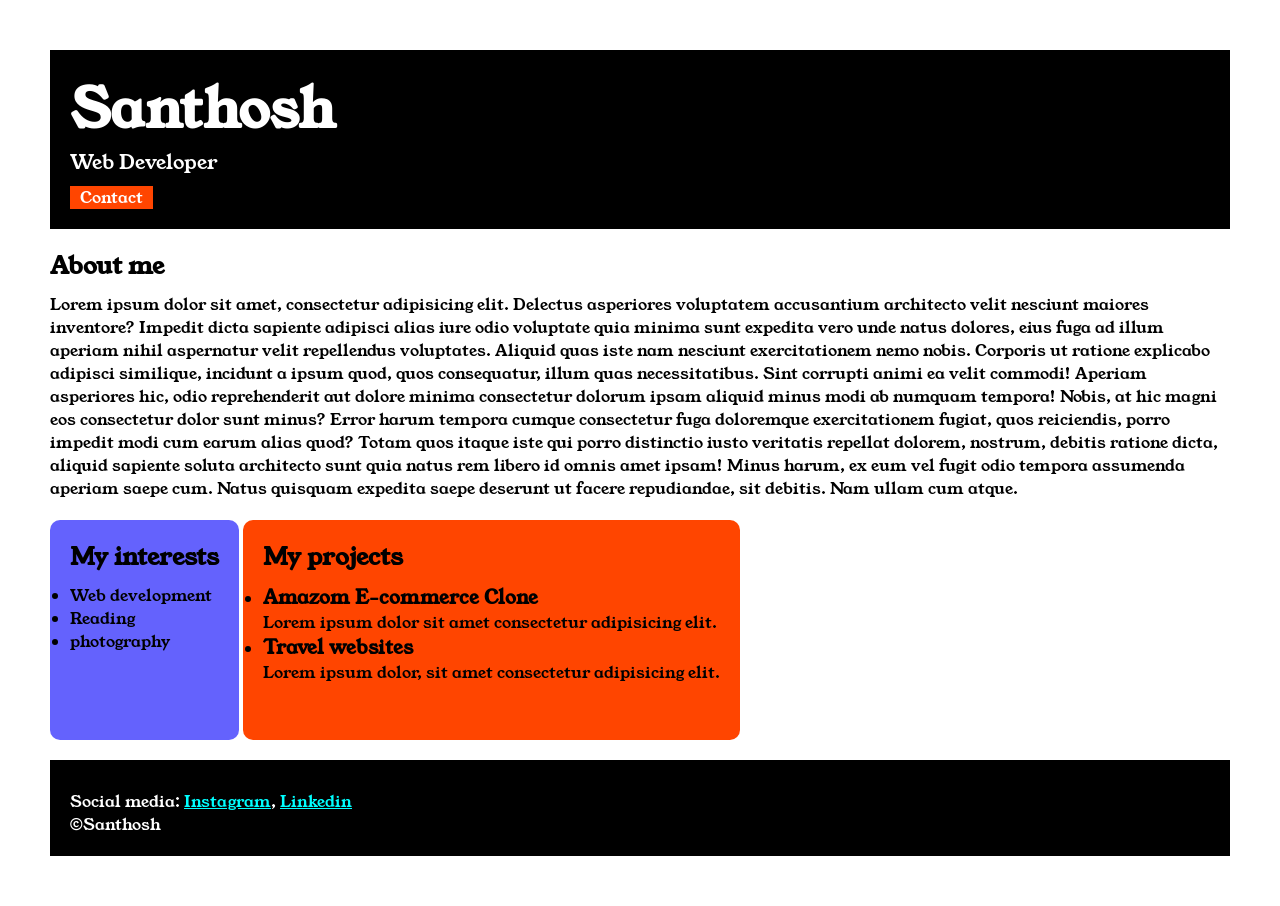
<file: index.html>
<!DOCTYPE html>
<html lang="en">

<head>
    <title>Portfolio</title>
    <link rel="stylesheet" href="style.css">
    <link rel="preconnect" href="https://fonts.googleapis.com">
    <link rel="preconnect" href="https://fonts.gstatic.com" crossorigin>
    <link href="https://fonts.googleapis.com/css2?family=Young+Serif&display=swap" rel="stylesheet">
</head>

<body>
    <div class="container">
    <div class="sec-one">
        <h1 class="sec-one__name">Santhosh</h1>
        <p class="sec-one__role">Web Developer</p>
        <a class="sec-one__contact" href="index1.html">Contact</a>
    </div>

    <div class="sec-two">
    <h2 class="sec-two__title">About me</h2>
    <p class="sec-two__desc">Lorem ipsum dolor sit amet, consectetur adipisicing elit. Delectus asperiores voluptatem accusantium architecto
        velit nesciunt maiores inventore? Impedit dicta sapiente adipisci alias iure odio voluptate quia minima sunt
        expedita vero unde natus dolores, eius fuga ad illum aperiam nihil aspernatur velit repellendus voluptates.
        Aliquid quas iste nam nesciunt exercitationem nemo nobis. Corporis ut ratione explicabo adipisci similique,
        incidunt a ipsum quod, quos consequatur, illum quas necessitatibus. Sint corrupti animi ea velit commodi!
        Aperiam asperiores hic, odio reprehenderit aut dolore minima consectetur dolorum ipsam aliquid minus modi ab
        numquam tempora! Nobis, at hic magni eos consectetur dolor sunt minus? Error harum tempora cumque consectetur
        fuga doloremque exercitationem fugiat, quos reiciendis, porro impedit modi cum earum alias quod? Totam quos
        itaque iste qui porro distinctio iusto veritatis repellat dolorem, nostrum, debitis ratione dicta, aliquid
        sapiente soluta architecto sunt quia natus rem libero id omnis amet ipsam! Minus harum, ex eum vel fugit odio
        tempora assumenda aperiam saepe cum. Natus quisquam expedita saepe deserunt ut facere repudiandae, sit debitis.
        Nam ullam cum atque. 
        </div>

        <div class="sec-three">
    <h2 class="sec-three__title">My interests</h2>
    <ul class="sec-three__desc">
        <li>Web development</li>
        <li>Reading</li>
        <li>photography</li>
    </ul>
    </div>

    <div class="sec-four">
    <h2 class="sec-four__title">My projects</h2>
    <ul class="sec-four__desc">
        <li>
            <h3>Amazom E-commerce Clone</h3>
        </li>
        <p>Lorem ipsum dolor sit amet consectetur adipisicing elit. </p>
        <li>
            <h3>Travel websites</h3>
        </li>
        <p>Lorem ipsum dolor, sit amet consectetur adipisicing elit. </p>
    </ul>
    </div>

    <div class="sec-five"> 
    <p class="sec-five__title">Social media:
        <a href="https://www.instagram.com/mr._santhosh_official__">Instagram</a>,
        <a href="https://www.linkedin.com/in/mr-santhosh-k">Linkedin</a>
    </p>

    <p class="sec-five__desc">&copy;Santhosh</p>
    </div>
    
</div>
</body>

</html>
</file>
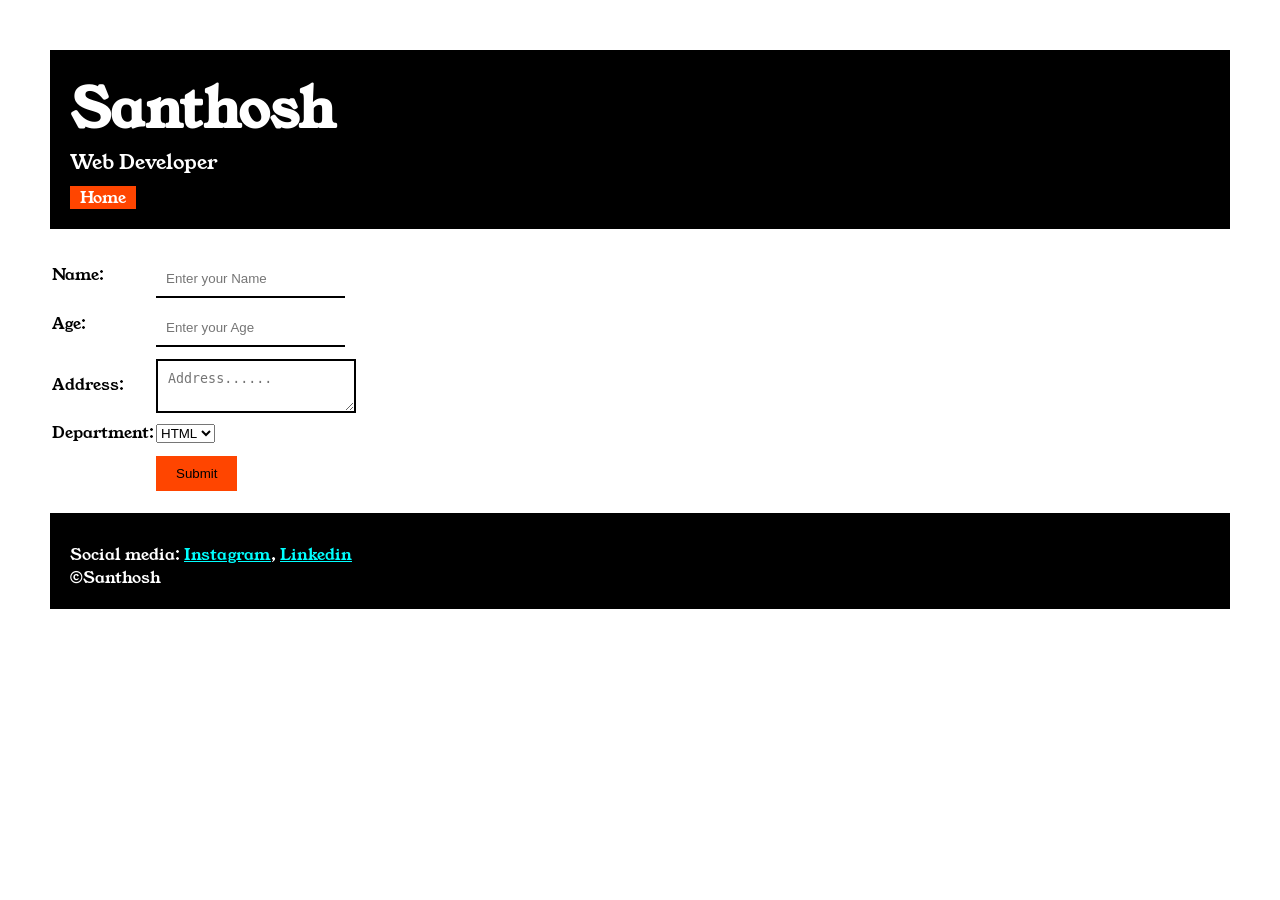
<file: index1.html>
<!DOCTYPE html>
<html lang="en">

<head>
    <link rel="stylesheet" href="style.css">
    <link rel="preconnect" href="https://fonts.googleapis.com">
    <link rel="preconnect" href="https://fonts.gstatic.com" crossorigin>
    <link href="https://fonts.googleapis.com/css2?family=Young+Serif&display=swap" rel="stylesheet">
    <title>Contact</title>
</head>

<body>
     <div class="container">
    <div class="sec-one">
        <h1 class="sec-one__name">Santhosh</h1>
        <p class="sec-one__role">Web Developer</p>
        <a class="sec-one__contact" href="index.html">Home</a>
    </div>

    <div class="sec__contact">
    <form>
        <table>
            <tr>
                <td>Name:</td>
                <td><input type="text" placeholder="Enter your Name" class="sec__contact-input" ></td>
            </tr>
            <tr>
                <td>Age:</td>
                <td><input type="number" placeholder="Enter your Age" class="sec__contact-input"></td>
            </tr>
            <tr>
                <td>Address:</td>
                <td><textarea placeholder="Address......" class="sec__contact-textarea"></textarea></td>
            </tr>
            <tr>
                <td>Department:</td>
                <td><select>
                        <option>HTML</option>
                        <option>CSS</option>
                        <option>JS</option>
                    </select></td>
            </tr>
            <tr>
                <td></td>
                <td><input type="submit" class="sec__contact-submit"></td>
            </tr>
        </table>
    </form>
    </div>

     <div class="sec-five"> 
    <p class="sec-five__title">Social media:
        <a href="https://https://www.instagram.com/mr._santhosh_official__">Instagram</a>,
        <a href="https://www.linkedin.com/in/mr-santhosh-k">Linkedin</a>
    </p>

    <p class="sec-five__desc">&copy;Santhosh</p>
    </div>
</body>

</html>
</file>
<file: style.css>
*{
    padding: 0;
    margin: 0;
}
body{
  font-family: "Young Serif", serif;
}
.container{
    padding: 50px;
}
.sec-one{
    background-color: black;
    color: white;
    padding: 20px;
}
.sec-one__name{
    font-size: 55px;   
}
.sec-one__role{
    font-size: 20px;
}
.sec-one__contact{
    text-decoration: none;
    background-color: orangered;
    color: white;
    padding-left: 10px;
    padding-right: 10px;
    margin-top: 10px;
    display: inline-block;
}
.sec-two,.sec-three,.sec-four,.sec.five{
    margin-top: 20px;
}
.sec-two__desc,.sec-three__desc,.sec-four__desc,.sec-five__title{
    margin-top: 10px;
}
.sec-five{
    background-color: black;
    color: white;
    padding: 20px;

}
.sec-five__title a{
    color: aqua;
}
.sec-three{
    background-color: #6462FD;
    color: black;
    padding: 20px;
    display: inline-block;
    height: 180px;
    border-radius: 10px;
    vertical-align: top;
    margin-bottom: 20px;
}
.sec-four{
    background-color: orangered;
    color: black;
    padding: 20px;
    height: 180px;
    border-radius: 10px;
    display: inline-block;
}

.sec__contact{
    margin-top: 20px;
}
.sec__contact-input,.sec__contact-textarea,.sec__contact-submit{
    margin-top: 10px;
}
.sec__contact-input{
    padding: 10px;
    border: none;
    border-bottom: solid black 2px;
}
.sec__contact-textarea{
    padding: 10px;
    border: none;
    border: solid black 2px;
}
.sec__contact-submit{
    padding-bottom: 10px;
    padding-top: 10px;
    padding-left: 20px;
    padding-right: 20px;
    background-color: orangered;
    border: none;
    margin-bottom: 20px;
}
</file>
